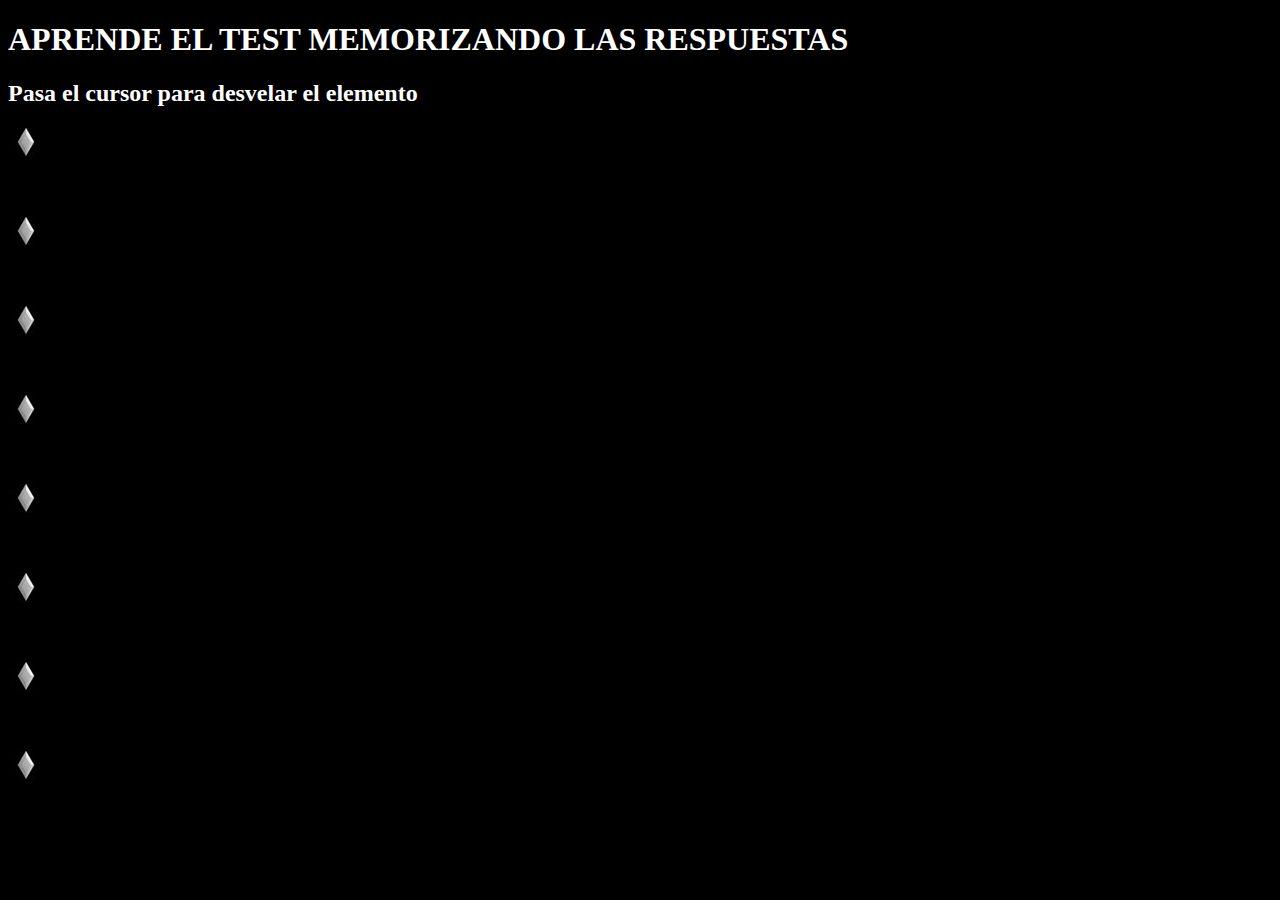
<file: Ej1/index.html>
<!DOCTYPE html>
<html lang="en">

<head>
    <meta charset="UTF-8">
    <meta http-equiv="X-UA-Compatible" content="IE=edge">
    <meta name="viewport" content="width=device-width, initial-scale=1.0">
    <script src="http://ajax.googleapis.com/ajax/libs/jquery/3.6.0/jquery.min.js"></script>
    <script src="script.js"></script>
    <link rel="stylesheet" href="CSS/style.css">
    <link rel="stylesheet" href="images/rombo.jpg">

    <title>Ejercicio 1</title>
</head>

<body>
    <h1>APRENDE EL TEST MEMORIZANDO LAS RESPUESTAS</h1>
    <h2>Pasa el cursor para desvelar el elemento</h2>

    <ul style="list-style-image: url(images/rombo.jpg)">
        <li>
            <p>1 Lorem ipsum, dolor sit amet consectetur adipisicing elit.</p>
        </li><br>
        <li>
            <p>2 Lorem ipsum, dolor sit amet consectetur adipisicing elit.</p>
        </li><br>
        <li>
            <p>3 Lorem ipsum, dolor sit amet consectetur adipisicing elit.</p>
        </li><br>
        <li>
            <p>4 Lorem ipsum, dolor sit amet consectetur adipisicing elit.</p>
        </li><br>
        <li>
            <p>5 Lorem ipsum, dolor sit amet consectetur adipisicing elit.</p>
        </li><br>
        <li>
            <p>6 Lorem ipsum, dolor sit amet consectetur adipisicing elit.</p>
        </li><br>
        <li>
            <p>7 Lorem ipsum, dolor sit amet consectetur adipisicing elit.</p>
        </li><br>
        <li>
            <p>8 Lorem ipsum, dolor sit amet consectetur adipisicing elit.</p>
        </li><br>
    </ul>


</body>

</html>
</file>
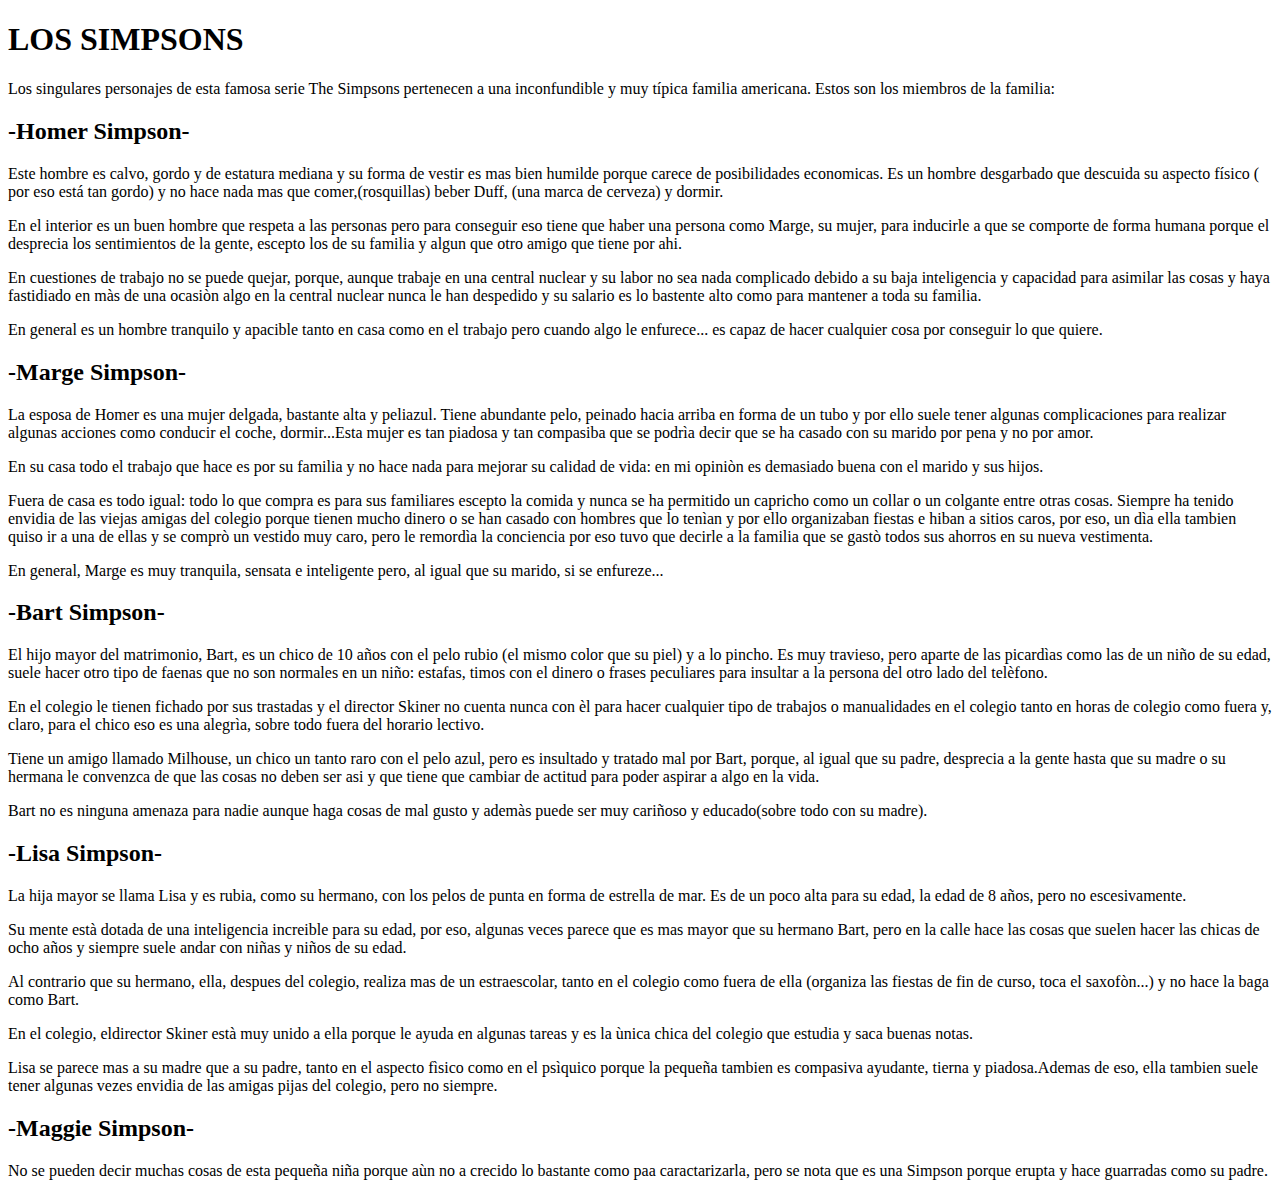
<file: Ej3/index.html>
<!DOCTYPE html>
<html lang="en">

<head>
    <meta charset="UTF-8">
    <meta http-equiv="X-UA-Compatible" content="IE=edge">
    <meta name="viewport" content="width=device-width, initial-scale=1.0">
    <script src="http://ajax.googleapis.com/ajax/libs/jquery/3.6.0/jquery.min.js"></script>
    <script src="script.js"></script>
    <title>Ejercicio 3</title>
</head>

<body>
    <header>
        <h1>LOS SIMPSONS</h1>
        <p>Los singulares personajes de esta famosa serie The Simpsons pertenecen a una inconfundible y muy típica familia americana. Estos son los miembros de la familia:</p>
        <header>
            <div>
                <h2 id="hom">-Homer Simpson-</h2>
                <p class="p1">Este hombre es calvo, gordo y de estatura mediana y su forma de vestir es mas bien humilde porque carece de posibilidades economicas. Es un hombre desgarbado que descuida su aspecto físico ( por eso está tan gordo) y no hace nada mas que
                    comer,(rosquillas) beber Duff, (una marca de cerveza) y dormir.</p>
                <p class="p1">En el interior es un buen hombre que respeta a las personas pero para conseguir eso tiene que haber una persona como Marge, su mujer, para inducirle a que se comporte de forma humana porque el desprecia los sentimientos de la gente, escepto
                    los de su familia y algun que otro amigo que tiene por ahi.</p>
                <p class="p1">En cuestiones de trabajo no se puede quejar, porque, aunque trabaje en una central nuclear y su labor no sea nada complicado debido a su baja inteligencia y capacidad para asimilar las cosas y haya fastidiado en màs de una ocasiòn algo
                    en la central nuclear nunca le han despedido y su salario es lo bastente alto como para mantener a toda su familia.</p>
                <p class="p1">En general es un hombre tranquilo y apacible tanto en casa como en el trabajo pero cuando algo le enfurece... es capaz de hacer cualquier cosa por conseguir lo que quiere.</p>
            </div>
            <div>
                <h2 id="mar">-Marge Simpson-</h2>
                <p class="p2"> La esposa de Homer es una mujer delgada, bastante alta y peliazul. Tiene abundante pelo, peinado hacia arriba en forma de un tubo y por ello suele tener algunas complicaciones para realizar algunas acciones como conducir el coche, dormir...Esta
                    mujer es tan piadosa y tan compasiba que se podrìa decir que se ha casado con su marido por pena y no por amor.</p>
                <p class="p2">En su casa todo el trabajo que hace es por su familia y no hace nada para mejorar su calidad de vida: en mi opiniòn es demasiado buena con el marido y sus hijos.</p>
                <p class="p2">Fuera de casa es todo igual: todo lo que compra es para sus familiares escepto la comida y nunca se ha permitido un capricho como un collar o un colgante entre otras cosas. Siempre ha tenido envidia de las viejas amigas del colegio porque
                    tienen mucho dinero o se han casado con hombres que lo tenìan y por ello organizaban fiestas e hiban a sitios caros, por eso, un dìa ella tambien quiso ir a una de ellas y se comprò un vestido muy caro, pero le remordìa la conciencia
                    por eso tuvo que decirle a la familia que se gastò todos sus ahorros en su nueva vestimenta.</p>
                <p class="p2">En general, Marge es muy tranquila, sensata e inteligente pero, al igual que su marido, si se enfureze...</p>
            </div>
            <div>
                <h2 id="brt">-Bart Simpson-</h2>
                <p class="p3">El hijo mayor del matrimonio, Bart, es un chico de 10 años con el pelo rubio (el mismo color que su piel) y a lo pincho. Es muy travieso, pero aparte de las picardìas como las de un niño de su edad, suele hacer otro tipo de faenas que
                    no son normales en un niño: estafas, timos con el dinero o frases peculiares para insultar a la persona del otro lado del telèfono.</p>
                <p class="p3">En el colegio le tienen fichado por sus trastadas y el director Skiner no cuenta nunca con èl para hacer cualquier tipo de trabajos o manualidades en el colegio tanto en horas de colegio como fuera y, claro, para el chico eso es una alegrìa,
                    sobre todo fuera del horario lectivo.</p>
                <p class="p3">Tiene un amigo llamado Milhouse, un chico un tanto raro con el pelo azul, pero es insultado y tratado mal por Bart, porque, al igual que su padre, desprecia a la gente hasta que su madre o su hermana le convenzca de que las cosas no deben
                    ser asi y que tiene que cambiar de actitud para poder aspirar a algo en la vida.</p>
                <p class="p3">Bart no es ninguna amenaza para nadie aunque haga cosas de mal gusto y ademàs puede ser muy cariñoso y educado(sobre todo con su madre).</p>
            </div>
            <div>
                <h2 id="lis">-Lisa Simpson-</h2>
                <p class="p4"> La hija mayor se llama Lisa y es rubia, como su hermano, con los pelos de punta en forma de estrella de mar. Es de un poco alta para su edad, la edad de 8 años, pero no escesivamente.</p>
                <p class="p4">Su mente està dotada de una inteligencia increible para su edad, por eso, algunas veces parece que es mas mayor que su hermano Bart, pero en la calle hace las cosas que suelen hacer las chicas de ocho años y siempre suele andar con niñas
                    y niños de su edad.</p>
                <p class="p4">Al contrario que su hermano, ella, despues del colegio, realiza mas de un estraescolar, tanto en el colegio como fuera de ella (organiza las fiestas de fin de curso, toca el saxofòn...) y no hace la baga como Bart.</p>
                <p class="p4">En el colegio, eldirector Skiner està muy unido a ella porque le ayuda en algunas tareas y es la ùnica chica del colegio que estudia y saca buenas notas.</p>
                <p class="p4">Lisa se parece mas a su madre que a su padre, tanto en el aspecto fìsico como en el psìquico porque la pequeña tambien es compasiva ayudante, tierna y piadosa.Ademas de eso, ella tambien suele tener algunas vezes envidia de las amigas
                    pijas del colegio, pero no siempre.</p>
            </div>
            <div id="mag">
                <h2>-Maggie Simpson-</h2>
                <p class="p5">No se pueden decir muchas cosas de esta pequeña niña porque aùn no a crecido lo bastante como paa caractarizarla, pero se nota que es una Simpson porque erupta y hace guarradas como su padre.</p>
            </div>
</body>

</html>
</file>
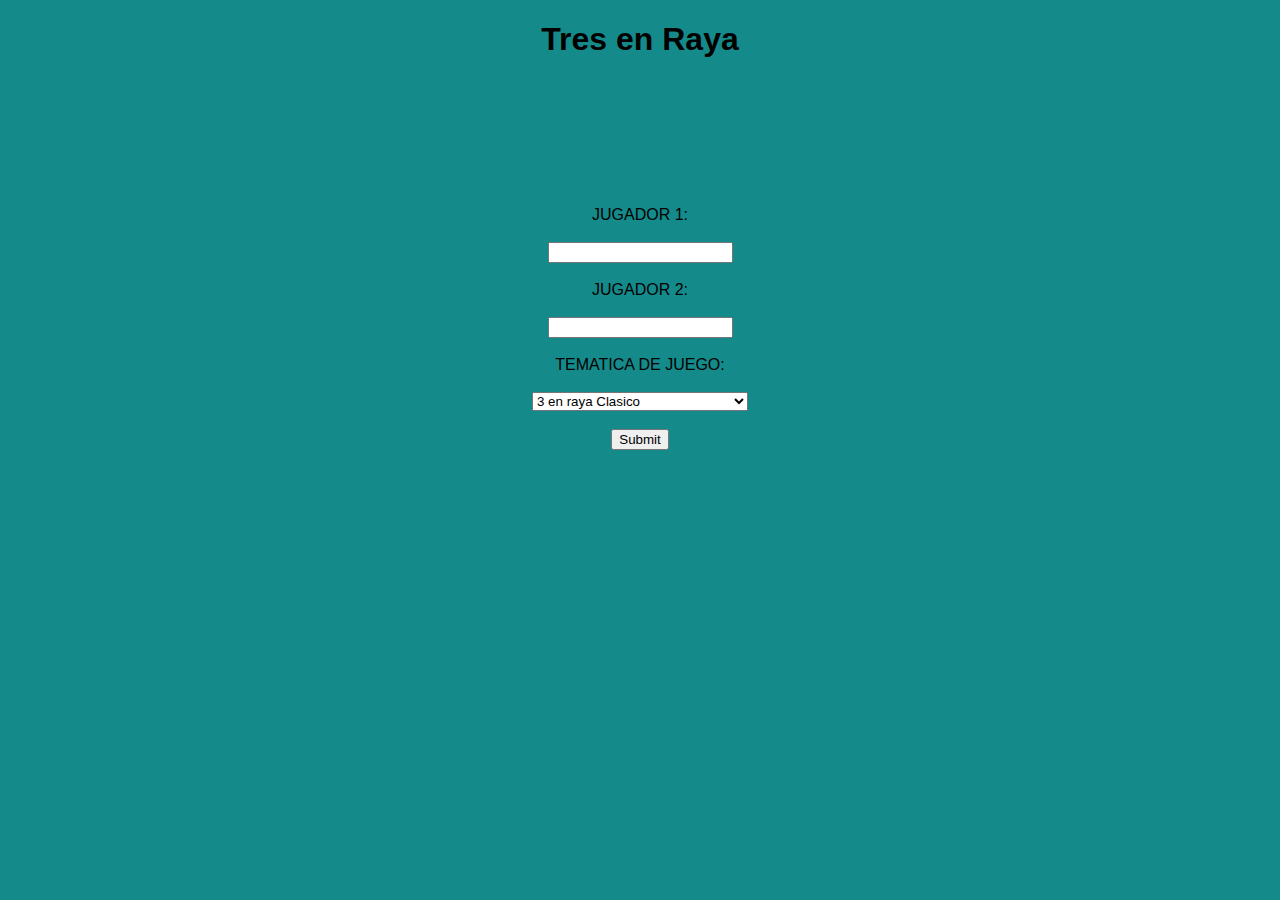
<file: P1/index.html>
<!DOCTYPE html>
<html lang="en">

<head>
    <meta charset="UTF-8">
    <meta http-equiv="X-UA-Compatible" content="IE=edge">
    <meta name="viewport" content="width=device-width, initial-scale=1.0">
    <script src="http://ajax.googleapis.com/ajax/libs/jquery/3.6.0/jquery.min.js"></script>
    <link rel="stylesheet" href="CSS/style.css">


    <title>Tres en Raya</title>
</head>

<body>

    <h1>Tres en Raya</h1>

    <div id="formulario">
        <p id="error"></p>
        <form method="post">

            <label for="nombre">JUGADOR 1:</label><br><br>
            <input type="text" name="nombre1" id="nombre1" required/><br><br>

            <label for="nombre">JUGADOR 2:</label><br><br>
            <input type="text" name="nombre2" id="nombre2" required/><br><br> TEMATICA DE JUEGO: <br><br>

            <select name="Tematica" id="tematica">
            <option value="clasico" selected>3 en raya Clasico</option>
            <option value="derbi" >3 en raya Derbi (Sevilla vs Betis)</option>
           </select><br><br>


            <input id="boton" type="submit">
        </form>

    </div>



    <div id="tablero">
        <h2 id="ganador"></h2>
        <h3 id="jugador1" class="marcador"></h3><br>

        <h3 id="jugador2" class="marcador"></h3><br>

        <h4 id="usada"></h4>
        <table id="table">
            <tr>
                <td><img id="img1" class="blanco" src="images/blanco.gif"></td>
                <td><img id="img2" class="blanco" src="images/blanco.gif"></td>
                <td><img id="img3" class="blanco" src="images/blanco.gif"></td>
            </tr>
            <tr>
                <td><img id="img4" class="blanco" src="images/blanco.gif"></td>
                <td><img id="img5" class="blanco" src="images/blanco.gif"></td>
                <td><img id="img6" class="blanco" src="images/blanco.gif"></td>
            </tr>
            <tr>
                <td><img id="img7" class="blanco" src="images/blanco.gif"></td>
                <td><img id="img8" class="blanco" src="images/blanco.gif"></td>
                <td><img id="img9" class="blanco" src="images/blanco.gif"></td>
            </tr>
        </table>
        <h2 id="acabado"></h2>
    </div>
</body>
<script src="script.js"></script>

</html>
</file>
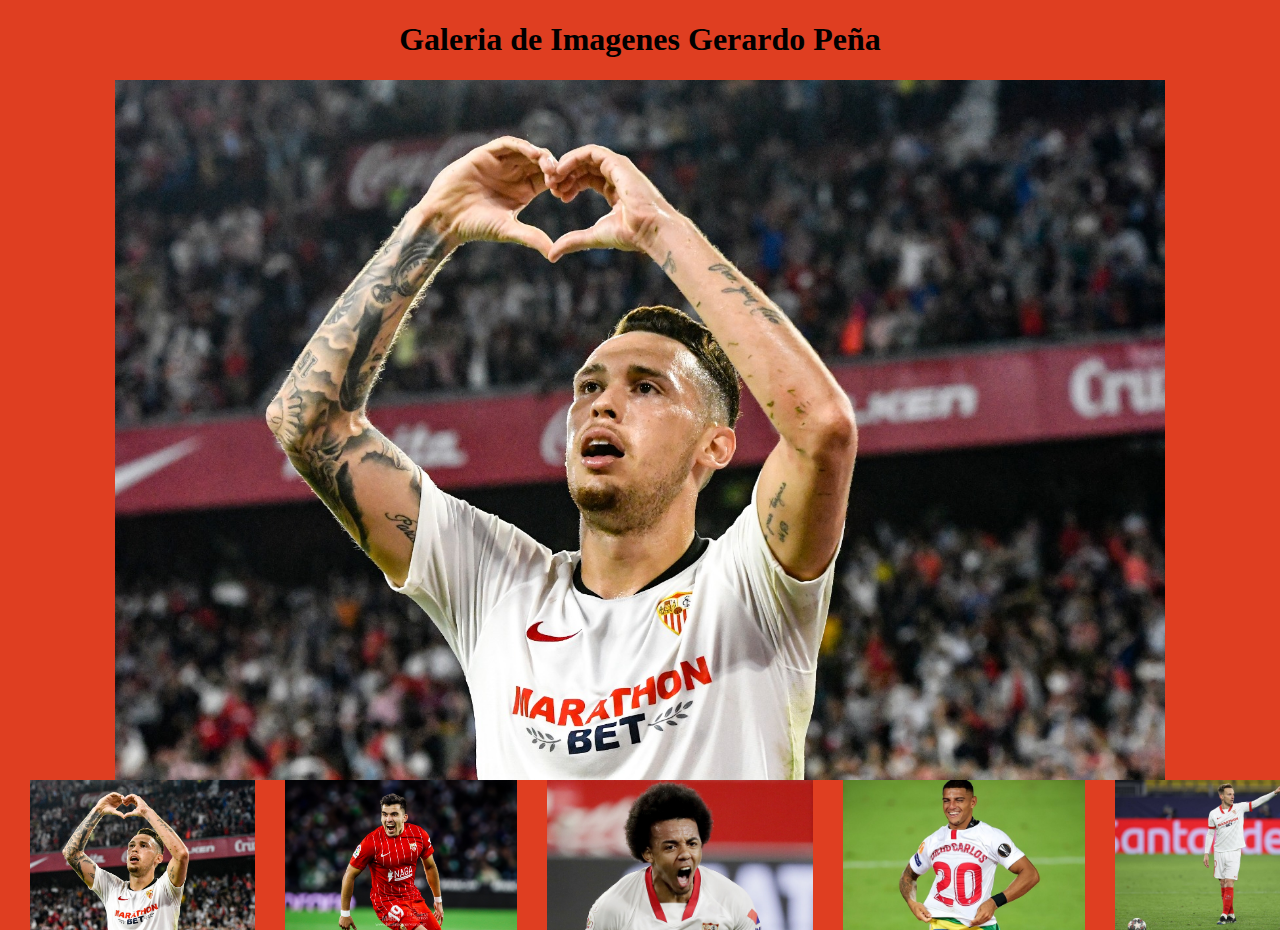
<file: P2/index.html>
<!DOCTYPE html>
<html lang="en">

<head>
    <meta charset="UTF-8">
    <meta http-equiv="X-UA-Compatible" content="IE=edge">
    <meta name="viewport" content="width=device-width, initial-scale=1.0">
    <script src="http://ajax.googleapis.com/ajax/libs/jquery/3.6.0/jquery.min.js"></script>
    <link rel="stylesheet" href="CSS/style.css">
    <title>Galeria de Imagenes</title>
</head>

<body>
    <h1>Galeria de Imagenes Gerardo Peña</h1>

    <div class="grande"> <img id="imagen" src="images/imagen1.jpg" alt=""></div>

    <div class="pequeñas">

        <div class="carrusel"><img class="imgcarrusel" id="imagen1" src="images/imagen1.jpg" alt="" onmouseover="alternarImagen(this)"></div>

        <div class="carrusel"><img class="imgcarrusel" id="imagen2" src="images/imagen2.jpg" alt="" onmouseover="alternarImagen(this)"></div>

        <div class="carrusel"><img class="imgcarrusel" id="imagen3" src="images/imagen3.jpg" alt="" onmouseover="alternarImagen(this)"></div>

        <div class="carrusel"><img class="imgcarrusel" id="imagen4" src="images/imagen4.jpg" alt="" onmouseover="alternarImagen(this)"></div>

        <div class="carrusel"><img class="imgcarrusel" id="imagen5" src="images/imagen5.jpg" alt="" onmouseover="alternarImagen(this)"></div>

        <div class="carrusel"><img class="imgcarrusel" id="imagen6" src="images/imagen6.jpg" alt="" onmouseover="alternarImagen(this)"></div>

    </div>



</body>
<script src="script.js"></script>

</html>
</file>
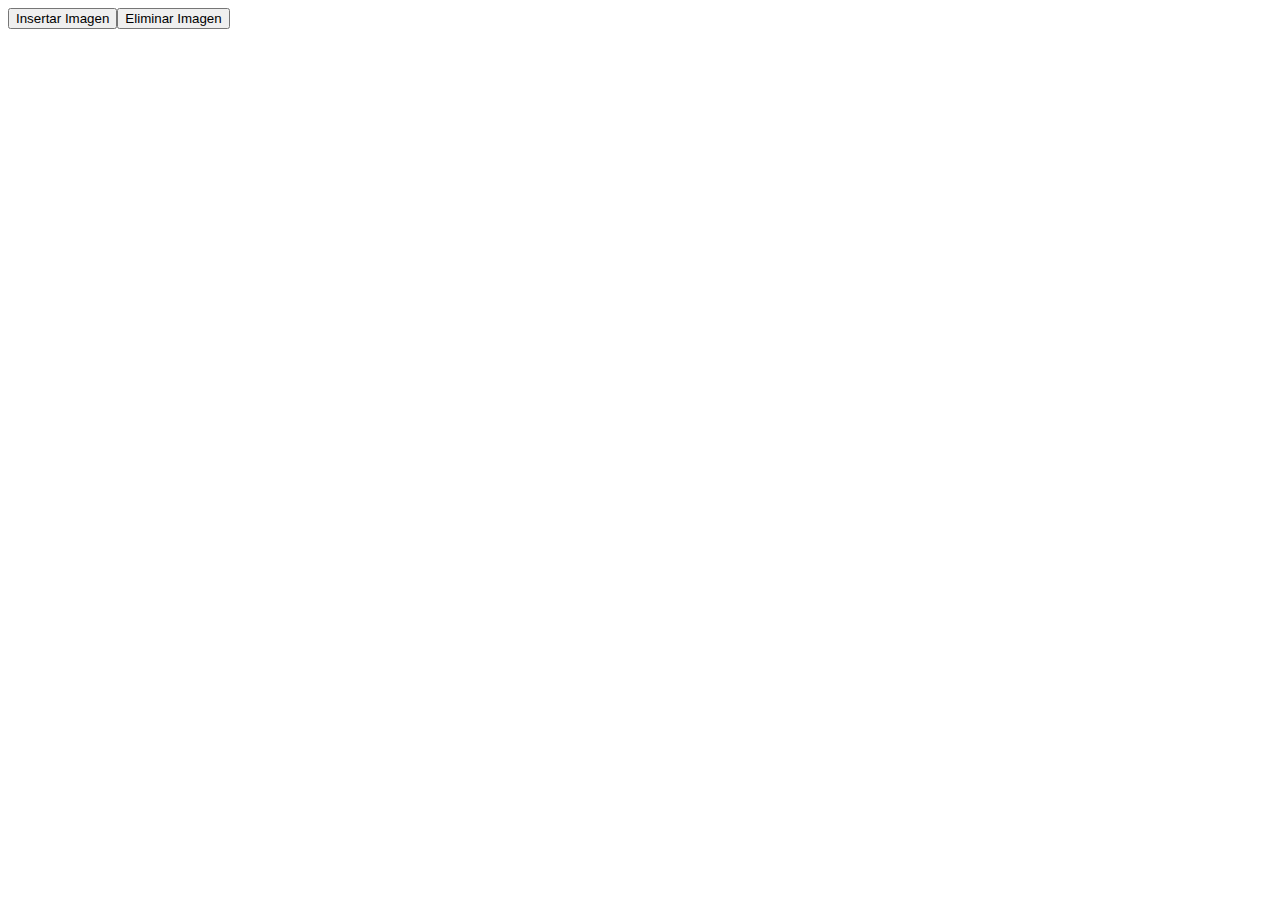
<file: Ej2/idex.html>
<!DOCTYPE html>
<html lang="en">

<head>
    <meta charset="UTF-8">
    <meta http-equiv="X-UA-Compatible" content="IE=edge">
    <meta name="viewport" content="width=device-width, initial-scale=1.0">
    <script src="http://ajax.googleapis.com/ajax/libs/jquery/3.6.0/jquery.min.js"></script>
    <script src="script.js"></script>
    <title>Ejercicio 2</title>
</head>

<body>
    <div>
        <button id="insertar">Insertar Imagen</button><button id="eliminar">Eliminar Imagen</button>
        <table id="tabla"></table>

    </div>
</body>

</html>
</file>
<file: Ej1/CSS/style.css>
body {
    background-color: black;
    color: white;
}

p {
    color: black;
    font-size: large;
    position: relative;
}
</file>
<file: P1/CSS/style.css>
img {
    width: "150";
    height: "150";
}

h1 {
    padding-bottom: 10%;
}

body {
    text-align: center;
    font-family: 'Trebuchet MS', 'Lucida Sans Unicode', 'Lucida Grande', 'Lucida Sans', Arial, sans-serif;
    background-color: rgb(21, 138, 138);
}

table,
th,
td {
    margin: auto;
    border: 1px solid black;
    border-collapse: collapse;
    background-color: white;
}

#tablero {
    display: none;
}

#formulario {
    display: block;
}

#error {
    color: red;
    font-size: medium;
}

.marcador {
    color: white;
}

button {
    border: none;
    color: white;
    padding: 15px 32px;
    text-align: center;
    text-decoration: none;
    display: inline-block;
    font-size: 16px;
    margin: 4px 2px;
    cursor: pointer;
    background-color: rgba(0, 0, 0, 0.692);
    border-radius: 10px;
}
</file>
<file: P2/CSS/style.css>
body {
    background-color: rgb(223, 62, 33);
    margin: 0px;
}

.carrusel {
    margin-left: 5%;
    padding-left: 30px;
    display: flex;
    margin: 0 auto;
    justify-content: center;
}

.grande {
    height: 50%;
    width: 100%;
    align-items: center;
    display: flex;
    justify-content: center;
}

.pequeñas {
    height: 10%;
    bottom: 0px;
    align-items: center;
    position: absolute;
    width: 10%;
    display: flex;
}

.imgcarrusel {
    width: 150px;
    height: 150px;
    width: auto;
}

#imagen {
    display: inline-block;
    height: 700px;
    width: auto;
}

h1 {
    text-align: center;
}
</file>
